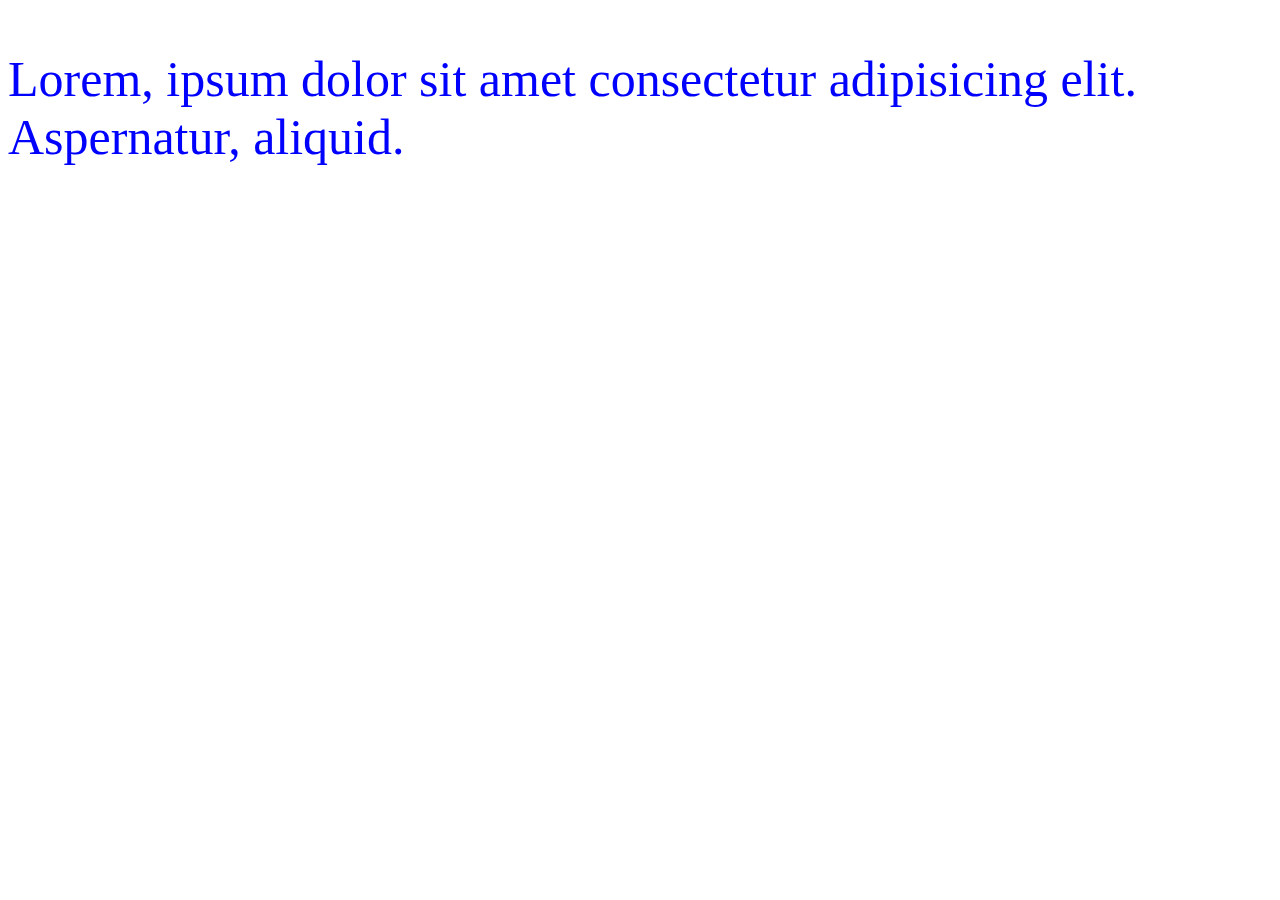
<file: CSS/index.html>
<!DOCTYPE html>
<html lang="en">
<head>
    <meta charset="UTF-8">
    <meta name="viewport" content="width=device-width, initial-scale=1.0">
    <title>Document</title>
    <link rel="stylesheet" href="style.css"/>
</head>
<body>
    <p>Lorem, ipsum dolor sit amet consectetur adipisicing elit. Aspernatur, aliquid.</p>
</body>
</html>
</file>
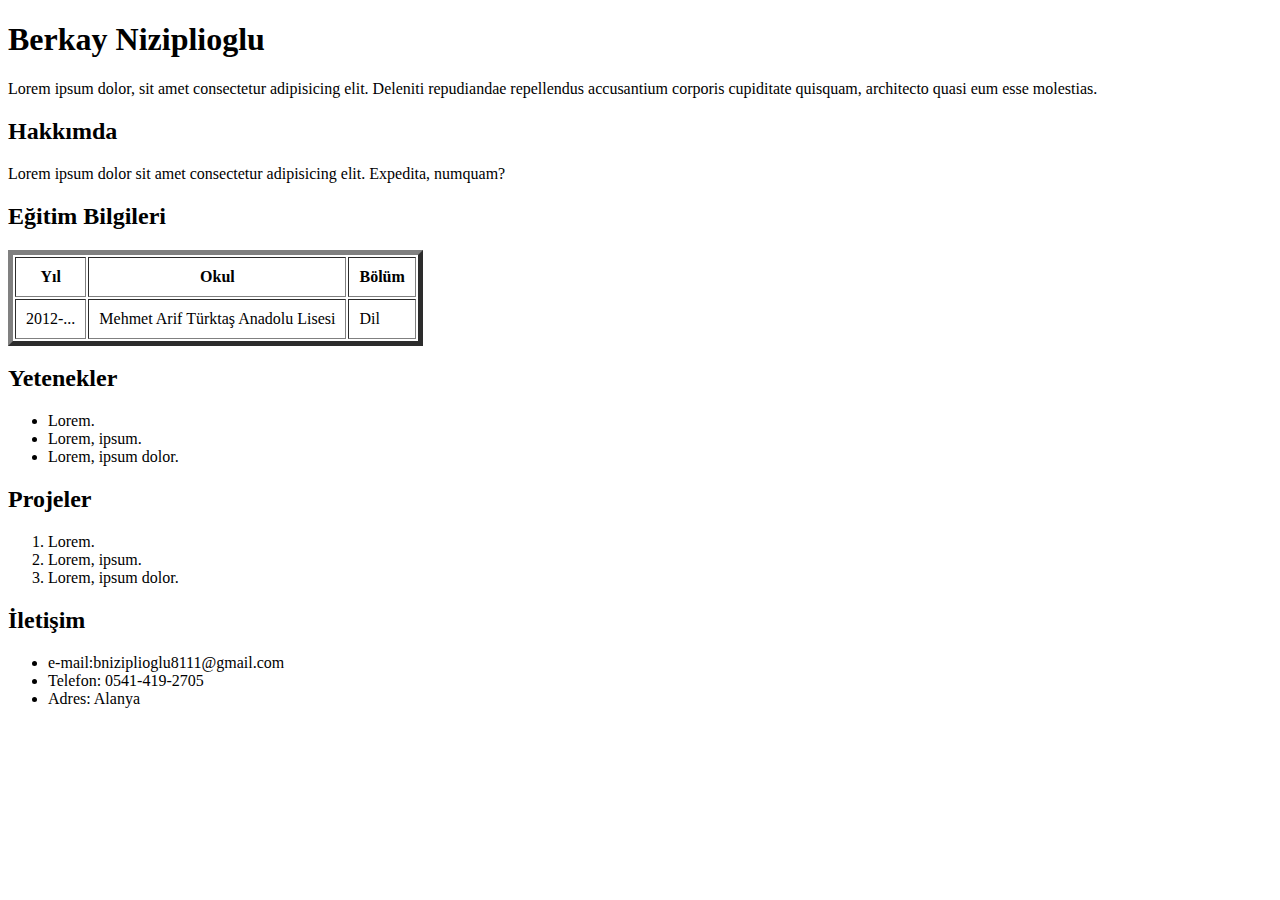
<file: blog.html>
<!DOCTYPE html>
<html lang="tr">
<head>
    <meta charset="UTF-8">
    <meta name="viewport" content="width=device-width, initial-scale=1.0">
    <title>Archea's Blog</title>
</head>
<body>
    <!--Başlık-->
    <h1>Berkay Niziplioglu</h1>

    <!--Tanıtım Paragrafı-->
    <p>
        Lorem ipsum dolor, sit amet consectetur adipisicing elit. Deleniti repudiandae repellendus accusantium corporis cupiditate quisquam, architecto quasi eum esse molestias.
    </p>

    <!--Hakkımda-->
    <h2>Hakkımda</h2>
    <p>
        Lorem ipsum dolor sit amet consectetur adipisicing elit. Expedita, numquam?
    </p>

    <!--Tablolar / Eğitim bilgisi-->

    <h2>Eğitim Bilgileri</h2>
    <table border="5" cellpadding="10">
        <tr>
            <th>Yıl</th>
            <th>Okul</th>
            <th>Bölüm</th>
        </tr>

        <tr>
            <td>2012-...</td>
            <td>Mehmet Arif Türktaş Anadolu Lisesi</td>
            <td>Dil</td>
        </tr>

    </table>

    <!--Yetenekler-->
    <h2> Yetenekler </h2>

    <ul>
        <li>Lorem.</li>
        <li>Lorem, ipsum.</li>
        <li>Lorem, ipsum dolor.</li>   
    </ul>

    <!--Projeler-->
    <h2>Projeler</h2>

    <ol>
        <li>Lorem.</li>
        <li>Lorem, ipsum.</li>
        <li>Lorem, ipsum dolor.</li>
    </ol>
    
    <!--İletişim-->
    <h2>İletişim</h2>

    <ul>
        <li>e-mail:bniziplioglu8111@gmail.com</li>
        <li>Telefon: 0541-419-2705</li>
        <li>Adres: Alanya</li>
    </ul>

</body>
</html>
</file>
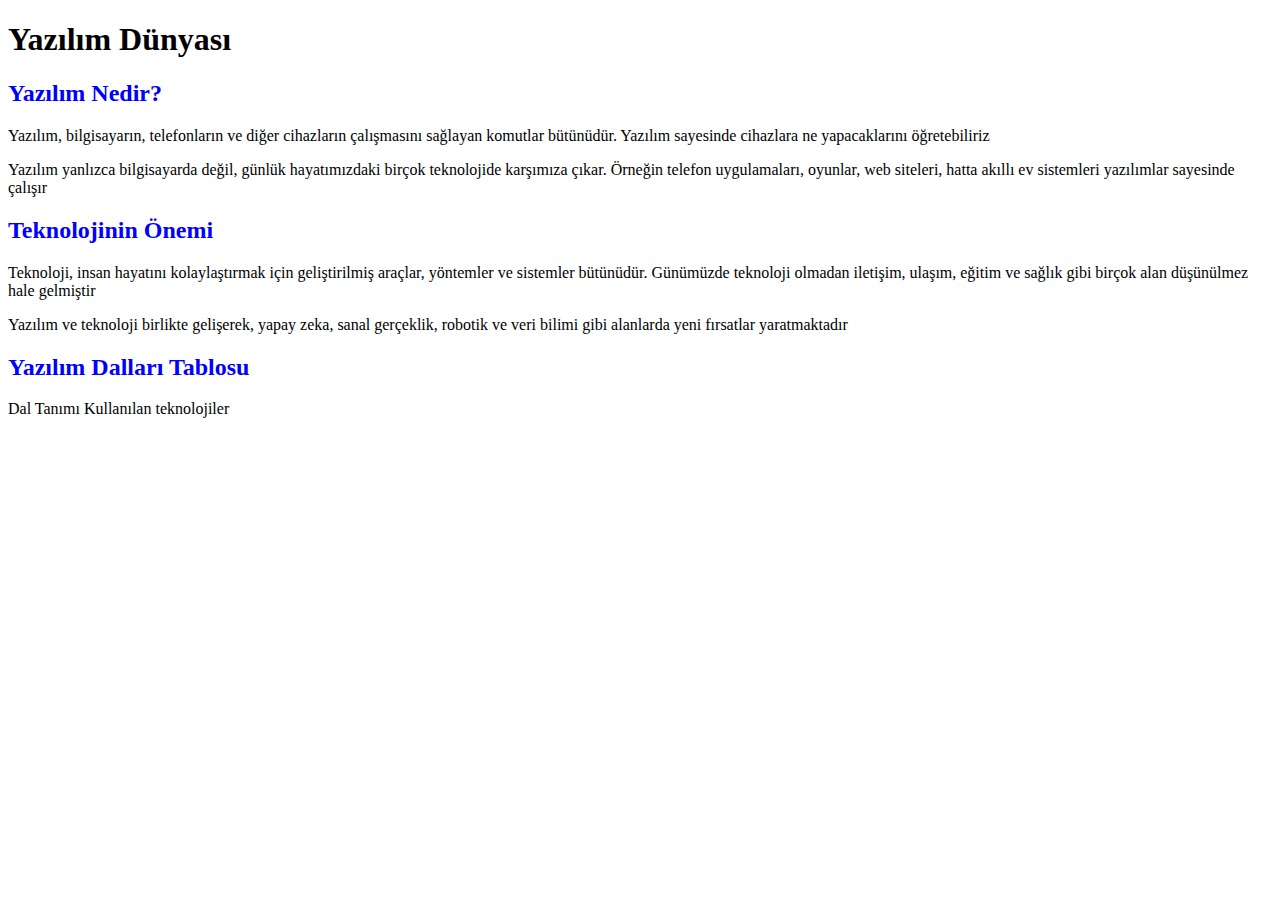
<file: HTML/sınav.html>
<!DOCTYPE html>
<html lang="en">
<head>
    <meta charset="UTF-8">
    <meta name="viewport" content="width=device-width, initial-scale=1.0">
    <title>Archea's Exam</title>
</head>
<body>
    <h1>Yazılım Dünyası</h1>
    <h2 style="color: blue;">Yazılım Nedir?</h2>
    <p>Yazılım, bilgisayarın, telefonların ve diğer cihazların çalışmasını sağlayan komutlar bütünüdür. Yazılım sayesinde cihazlara ne yapacaklarını öğretebiliriz</p>
    <p>Yazılım yanlızca bilgisayarda değil, günlük hayatımızdaki birçok teknolojide karşımıza çıkar. Örneğin telefon uygulamaları, oyunlar, web siteleri, hatta akıllı ev sistemleri yazılımlar sayesinde çalışır</p>
    <h2 style="color: blue;"> Teknolojinin Önemi</h2>
    <p>Teknoloji, insan hayatını kolaylaştırmak için geliştirilmiş araçlar, yöntemler ve sistemler bütünüdür. Günümüzde teknoloji olmadan iletişim, ulaşım, eğitim ve sağlık gibi birçok alan düşünülmez hale gelmiştir</p>
    <p>Yazılım ve teknoloji birlikte gelişerek, yapay zeka, sanal gerçeklik, robotik ve veri bilimi gibi alanlarda yeni fırsatlar yaratmaktadır</p>
    <h2 style="color: blue;">Yazılım Dalları Tablosu</h2>

    <tr>
        
        <th>
            Dal
         Tanımı 
         Kullanılan teknolojiler

        </th>
    </tr>

</body>
</html>
</file>
<file: CSS/style.css>
/*CSS: Cascading Style Sheets --> Basamaklı Stil Sayfası */
/* CSS'te 3 farklı yöntem var 
1-Internal: <head> etiketi içinde <style> etiketi kullanılır
2-External: Başka bir css uzantılı dosya ile kullanılır
3-Inline: <body> etiketi içinde style="" özelliği ile kullanılır

*/


p{
    color: blue;
    font-size: 50px;
}
</file>
